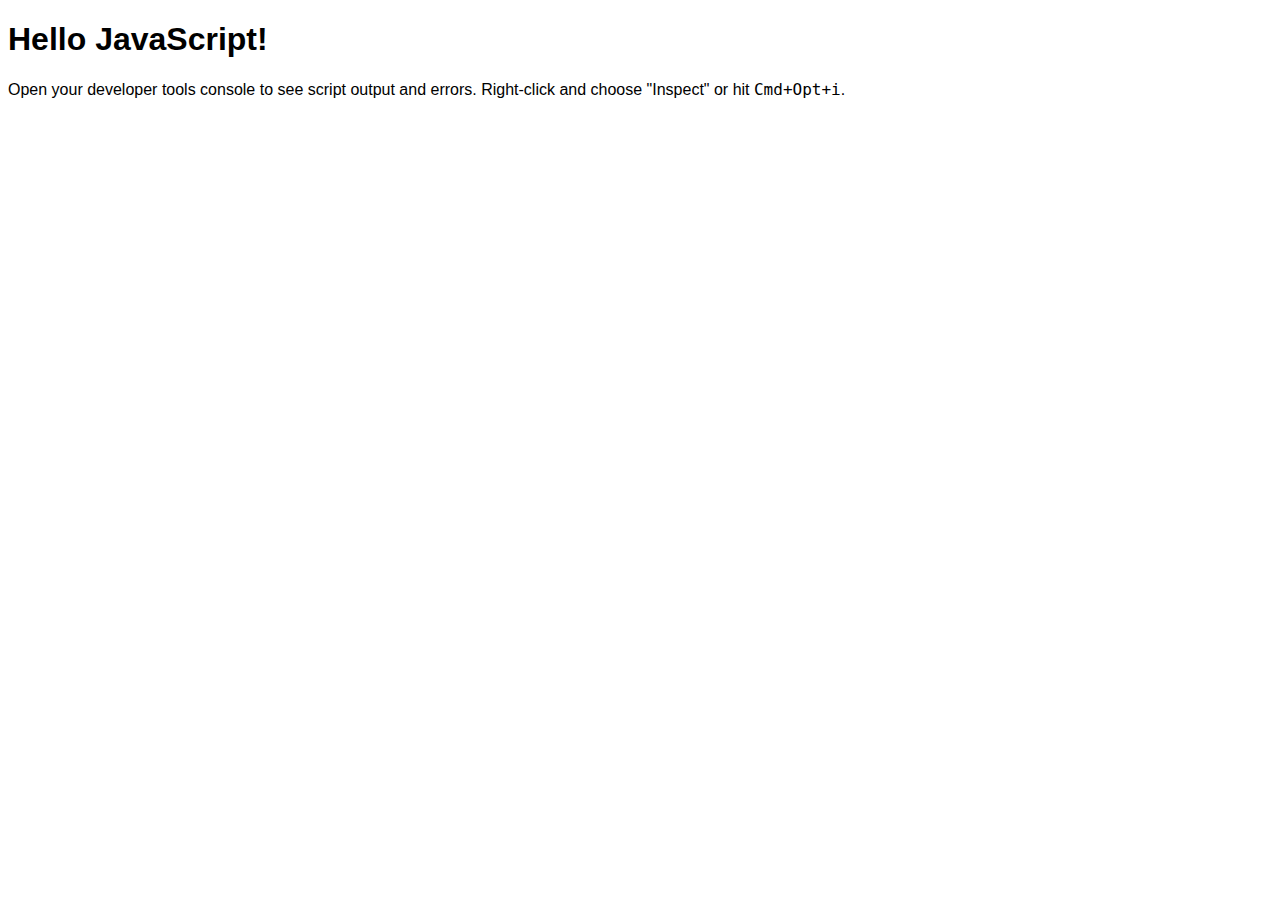
<file: javascript/index.html>
<!DOCTYPE html>
<html lang="en">
<head>
    <meta name="viewport" content="width=device-width, initial-scale=1.0">
    <meta charset="UTF-8">
    <title>JavaScript Practice</title>
    <link rel="icon" href="img/page-icon.png">
    <link rel="stylesheet" href="css/main.css">
</head>
<body>
    <h1>Hello JavaScript!</h1>
    <p>Open your developer tools console to see script output and errors. Right-click and choose "Inspect" or hit <code>Cmd+Opt+i</code>.</p>

    <script src="js/learning.js"></script>
</body>
</html>
</file>
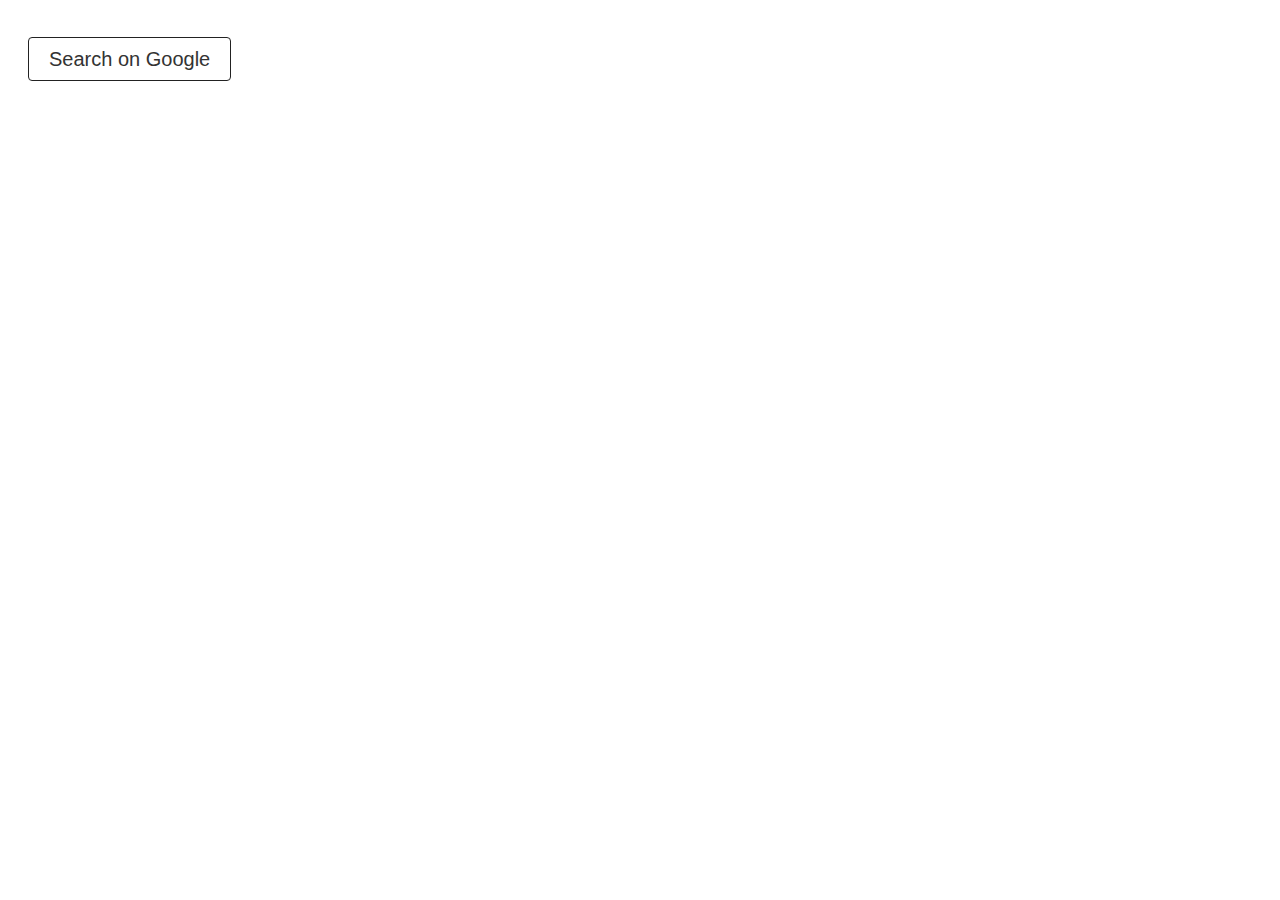
<file: links/index.html>
<!DOCTYPE html>
<html lang="en">
<head>
    <meta name="viewport" content="width=device-width, initial-scale=1.0">
    <meta charset="UTF-8">
    <title>Styling Links</title>
    
    <!--font awesome-->
    <link href="https://maxcdn.bootstrapcdn.com/font-awesome/4.6.3/css/font-awesome.min.css" rel="stylesheet" integrity="sha384-T8Gy5hrqNKT+hzMclPo118YTQO6cYprQmhrYwIiQ/3axmI1hQomh7Ud2hPOy8SP1" crossorigin="anonymous">
    
    <!--our own stylesheet-->
    <link rel="stylesheet" href="css/main.css">
</head>
<body class="fadeIn"> <!--this is the style class we created in our main-->
    <main>
        <p>
            <!--links with just icons in them can't be read by a screen reader--what do we need to add?-->
            <a class="icon-link" href="https://www.google.com" aria-label="Search with Google"><i class="fa fa-google" aria-hidden="true"></i></a> <!--We create an aria-label to give reference to those who can't see. This is for the screen readers-->
        </p>

        <p>
            <!--lets make this link look and act like a button-->
            <a class="button-link" href="https://www.google.com">Search on Google</a>
        </p>
    </main>
</body>
</html>
</file>
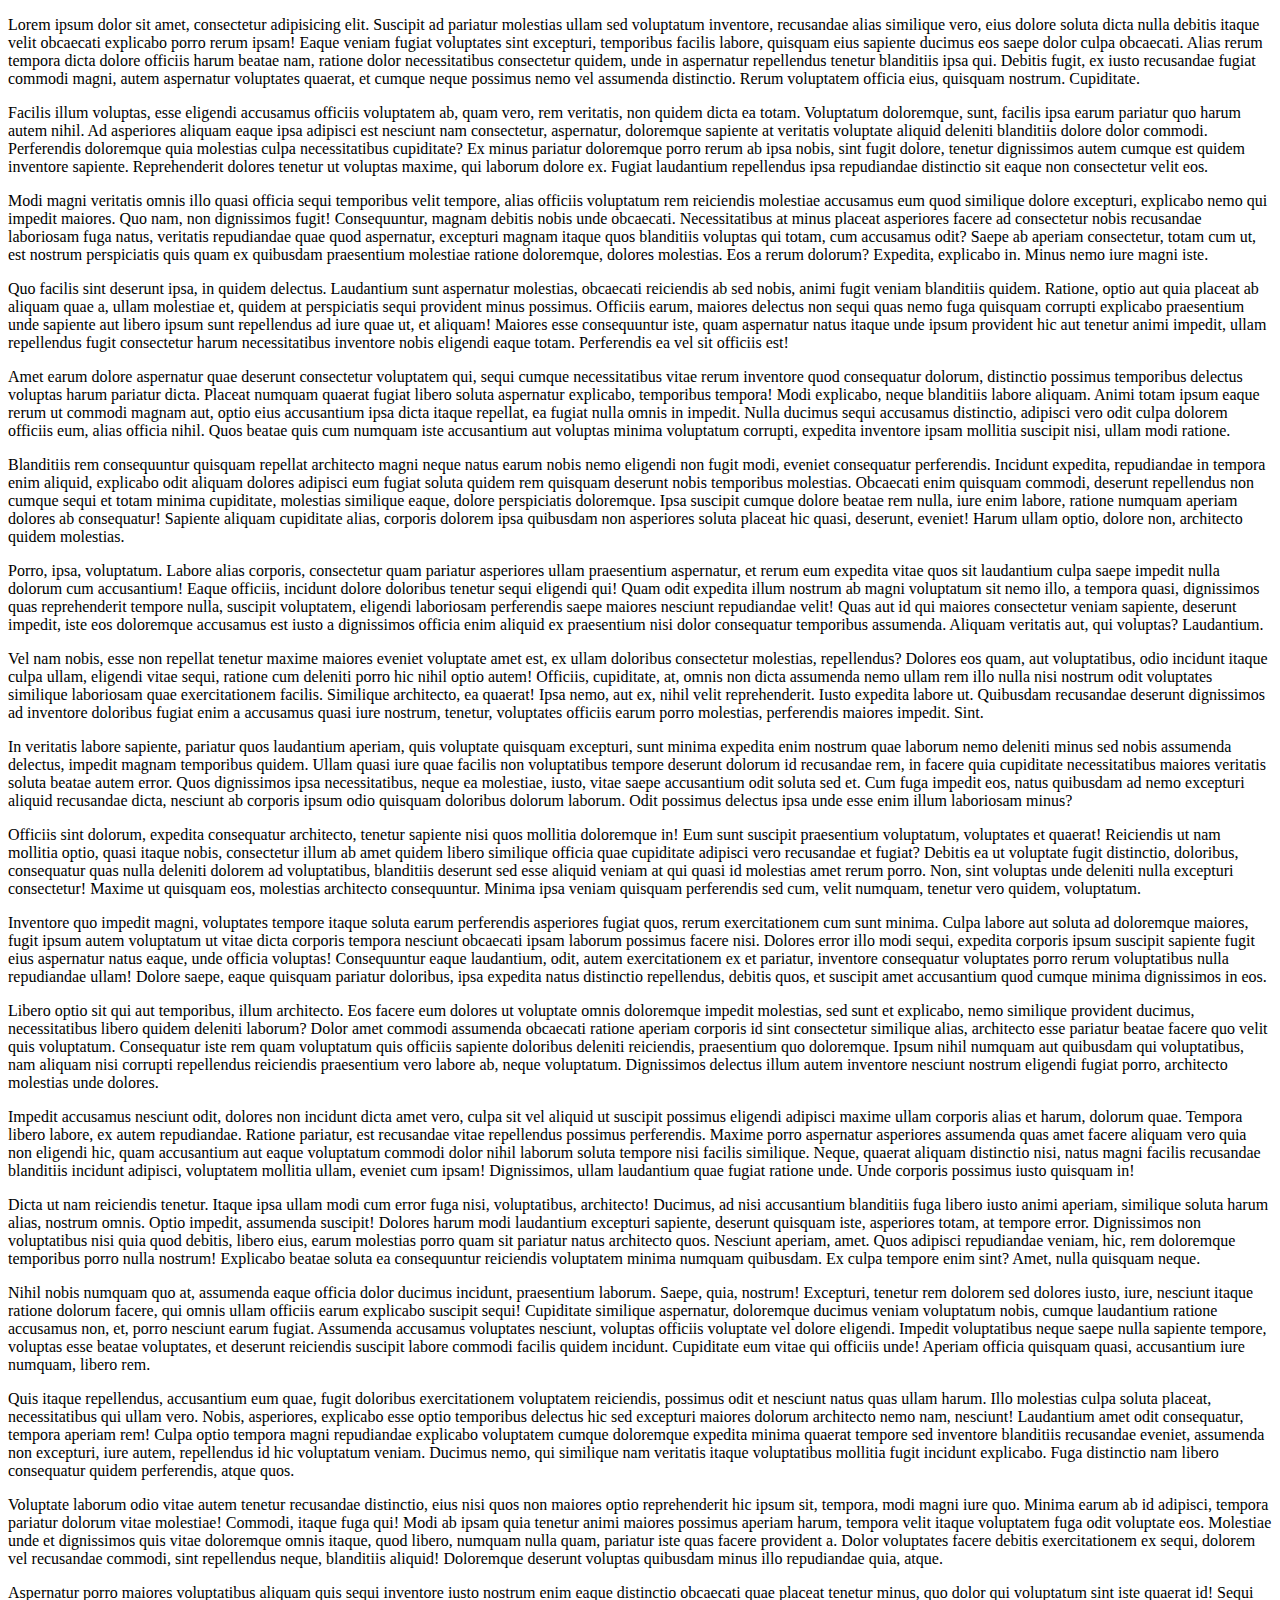
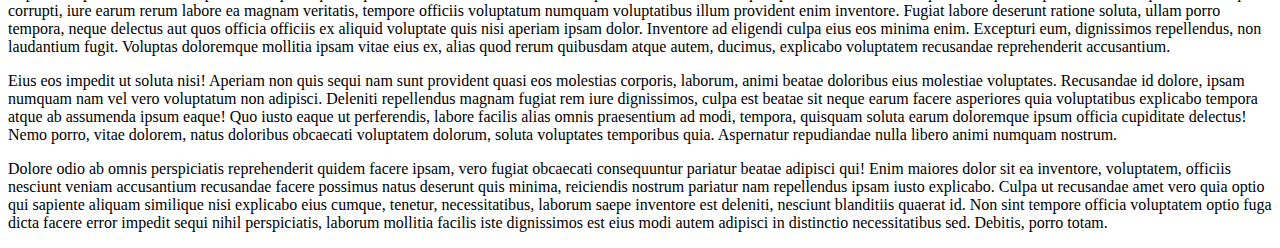
<file: git/exercise/index.html>
<!DOCTYPE html>
<html lang="en">
<head>
    <meta charset="UTF-8">
    <title>Basic Webpage</title>
</head>
<body>
    <p>Lorem ipsum dolor sit amet, consectetur adipisicing elit. Suscipit ad pariatur molestias ullam sed voluptatum inventore, recusandae alias similique vero, eius dolore soluta dicta nulla debitis itaque velit obcaecati explicabo porro rerum ipsam! Eaque veniam fugiat voluptates sint excepturi, temporibus facilis labore, quisquam eius sapiente ducimus eos saepe dolor culpa obcaecati. Alias rerum tempora dicta dolore officiis harum beatae nam, ratione dolor necessitatibus consectetur quidem, unde in aspernatur repellendus tenetur blanditiis ipsa qui. Debitis fugit, ex iusto recusandae fugiat commodi magni, autem aspernatur voluptates quaerat, et cumque neque possimus nemo vel assumenda distinctio. Rerum voluptatem officia eius, quisquam nostrum. Cupiditate.</p>
    <p>Facilis illum voluptas, esse eligendi accusamus officiis voluptatem ab, quam vero, rem veritatis, non quidem dicta ea totam. Voluptatum doloremque, sunt, facilis ipsa earum pariatur quo harum autem nihil. Ad asperiores aliquam eaque ipsa adipisci est nesciunt nam consectetur, aspernatur, doloremque sapiente at veritatis voluptate aliquid deleniti blanditiis dolore dolor commodi. Perferendis doloremque quia molestias culpa necessitatibus cupiditate? Ex minus pariatur doloremque porro rerum ab ipsa nobis, sint fugit dolore, tenetur dignissimos autem cumque est quidem inventore sapiente. Reprehenderit dolores tenetur ut voluptas maxime, qui laborum dolore ex. Fugiat laudantium repellendus ipsa repudiandae distinctio sit eaque non consectetur velit eos.</p>
    <p>Modi magni veritatis omnis illo quasi officia sequi temporibus velit tempore, alias officiis voluptatum rem reiciendis molestiae accusamus eum quod similique dolore excepturi, explicabo nemo qui impedit maiores. Quo nam, non dignissimos fugit! Consequuntur, magnam debitis nobis unde obcaecati. Necessitatibus at minus placeat asperiores facere ad consectetur nobis recusandae laboriosam fuga natus, veritatis repudiandae quae quod aspernatur, excepturi magnam itaque quos blanditiis voluptas qui totam, cum accusamus odit? Saepe ab aperiam consectetur, totam cum ut, est nostrum perspiciatis quis quam ex quibusdam praesentium molestiae ratione doloremque, dolores molestias. Eos a rerum dolorum? Expedita, explicabo in. Minus nemo iure magni iste.</p>
    <p>Quo facilis sint deserunt ipsa, in quidem delectus. Laudantium sunt aspernatur molestias, obcaecati reiciendis ab sed nobis, animi fugit veniam blanditiis quidem. Ratione, optio aut quia placeat ab aliquam quae a, ullam molestiae et, quidem at perspiciatis sequi provident minus possimus. Officiis earum, maiores delectus non sequi quas nemo fuga quisquam corrupti explicabo praesentium unde sapiente aut libero ipsum sunt repellendus ad iure quae ut, et aliquam! Maiores esse consequuntur iste, quam aspernatur natus itaque unde ipsum provident hic aut tenetur animi impedit, ullam repellendus fugit consectetur harum necessitatibus inventore nobis eligendi eaque totam. Perferendis ea vel sit officiis est!</p>
    <p>Amet earum dolore aspernatur quae deserunt consectetur voluptatem qui, sequi cumque necessitatibus vitae rerum inventore quod consequatur dolorum, distinctio possimus temporibus delectus voluptas harum pariatur dicta. Placeat numquam quaerat fugiat libero soluta aspernatur explicabo, temporibus tempora! Modi explicabo, neque blanditiis labore aliquam. Animi totam ipsum eaque rerum ut commodi magnam aut, optio eius accusantium ipsa dicta itaque repellat, ea fugiat nulla omnis in impedit. Nulla ducimus sequi accusamus distinctio, adipisci vero odit culpa dolorem officiis eum, alias officia nihil. Quos beatae quis cum numquam iste accusantium aut voluptas minima voluptatum corrupti, expedita inventore ipsam mollitia suscipit nisi, ullam modi ratione.</p>
    <p>Blanditiis rem consequuntur quisquam repellat architecto magni neque natus earum nobis nemo eligendi non fugit modi, eveniet consequatur perferendis. Incidunt expedita, repudiandae in tempora enim aliquid, explicabo odit aliquam dolores adipisci eum fugiat soluta quidem rem quisquam deserunt nobis temporibus molestias. Obcaecati enim quisquam commodi, deserunt repellendus non cumque sequi et totam minima cupiditate, molestias similique eaque, dolore perspiciatis doloremque. Ipsa suscipit cumque dolore beatae rem nulla, iure enim labore, ratione numquam aperiam dolores ab consequatur! Sapiente aliquam cupiditate alias, corporis dolorem ipsa quibusdam non asperiores soluta placeat hic quasi, deserunt, eveniet! Harum ullam optio, dolore non, architecto quidem molestias.</p>
    <p>Porro, ipsa, voluptatum. Labore alias corporis, consectetur quam pariatur asperiores ullam praesentium aspernatur, et rerum eum expedita vitae quos sit laudantium culpa saepe impedit nulla dolorum cum accusantium! Eaque officiis, incidunt dolore doloribus tenetur sequi eligendi qui! Quam odit expedita illum nostrum ab magni voluptatum sit nemo illo, a tempora quasi, dignissimos quas reprehenderit tempore nulla, suscipit voluptatem, eligendi laboriosam perferendis saepe maiores nesciunt repudiandae velit! Quas aut id qui maiores consectetur veniam sapiente, deserunt impedit, iste eos doloremque accusamus est iusto a dignissimos officia enim aliquid ex praesentium nisi dolor consequatur temporibus assumenda. Aliquam veritatis aut, qui voluptas? Laudantium.</p>
    <p>Vel nam nobis, esse non repellat tenetur maxime maiores eveniet voluptate amet est, ex ullam doloribus consectetur molestias, repellendus? Dolores eos quam, aut voluptatibus, odio incidunt itaque culpa ullam, eligendi vitae sequi, ratione cum deleniti porro hic nihil optio autem! Officiis, cupiditate, at, omnis non dicta assumenda nemo ullam rem illo nulla nisi nostrum odit voluptates similique laboriosam quae exercitationem facilis. Similique architecto, ea quaerat! Ipsa nemo, aut ex, nihil velit reprehenderit. Iusto expedita labore ut. Quibusdam recusandae deserunt dignissimos ad inventore doloribus fugiat enim a accusamus quasi iure nostrum, tenetur, voluptates officiis earum porro molestias, perferendis maiores impedit. Sint.</p>
    <p>In veritatis labore sapiente, pariatur quos laudantium aperiam, quis voluptate quisquam excepturi, sunt minima expedita enim nostrum quae laborum nemo deleniti minus sed nobis assumenda delectus, impedit magnam temporibus quidem. Ullam quasi iure quae facilis non voluptatibus tempore deserunt dolorum id recusandae rem, in facere quia cupiditate necessitatibus maiores veritatis soluta beatae autem error. Quos dignissimos ipsa necessitatibus, neque ea molestiae, iusto, vitae saepe accusantium odit soluta sed et. Cum fuga impedit eos, natus quibusdam ad nemo excepturi aliquid recusandae dicta, nesciunt ab corporis ipsum odio quisquam doloribus dolorum laborum. Odit possimus delectus ipsa unde esse enim illum laboriosam minus?</p>
    <p>Officiis sint dolorum, expedita consequatur architecto, tenetur sapiente nisi quos mollitia doloremque in! Eum sunt suscipit praesentium voluptatum, voluptates et quaerat! Reiciendis ut nam mollitia optio, quasi itaque nobis, consectetur illum ab amet quidem libero similique officia quae cupiditate adipisci vero recusandae et fugiat? Debitis ea ut voluptate fugit distinctio, doloribus, consequatur quas nulla deleniti dolorem ad voluptatibus, blanditiis deserunt sed esse aliquid veniam at qui quasi id molestias amet rerum porro. Non, sint voluptas unde deleniti nulla excepturi consectetur! Maxime ut quisquam eos, molestias architecto consequuntur. Minima ipsa veniam quisquam perferendis sed cum, velit numquam, tenetur vero quidem, voluptatum.</p>
    <p>Inventore quo impedit magni, voluptates tempore itaque soluta earum perferendis asperiores fugiat quos, rerum exercitationem cum sunt minima. Culpa labore aut soluta ad doloremque maiores, fugit ipsum autem voluptatum ut vitae dicta corporis tempora nesciunt obcaecati ipsam laborum possimus facere nisi. Dolores error illo modi sequi, expedita corporis ipsum suscipit sapiente fugit eius aspernatur natus eaque, unde officia voluptas! Consequuntur eaque laudantium, odit, autem exercitationem ex et pariatur, inventore consequatur voluptates porro rerum voluptatibus nulla repudiandae ullam! Dolore saepe, eaque quisquam pariatur doloribus, ipsa expedita natus distinctio repellendus, debitis quos, et suscipit amet accusantium quod cumque minima dignissimos in eos.</p>
    <p>Libero optio sit qui aut temporibus, illum architecto. Eos facere eum dolores ut voluptate omnis doloremque impedit molestias, sed sunt et explicabo, nemo similique provident ducimus, necessitatibus libero quidem deleniti laborum? Dolor amet commodi assumenda obcaecati ratione aperiam corporis id sint consectetur similique alias, architecto esse pariatur beatae facere quo velit quis voluptatum. Consequatur iste rem quam voluptatum quis officiis sapiente doloribus deleniti reiciendis, praesentium quo doloremque. Ipsum nihil numquam aut quibusdam qui voluptatibus, nam aliquam nisi corrupti repellendus reiciendis praesentium vero labore ab, neque voluptatum. Dignissimos delectus illum autem inventore nesciunt nostrum eligendi fugiat porro, architecto molestias unde dolores.</p>
    <p>Impedit accusamus nesciunt odit, dolores non incidunt dicta amet vero, culpa sit vel aliquid ut suscipit possimus eligendi adipisci maxime ullam corporis alias et harum, dolorum quae. Tempora libero labore, ex autem repudiandae. Ratione pariatur, est recusandae vitae repellendus possimus perferendis. Maxime porro aspernatur asperiores assumenda quas amet facere aliquam vero quia non eligendi hic, quam accusantium aut eaque voluptatum commodi dolor nihil laborum soluta tempore nisi facilis similique. Neque, quaerat aliquam distinctio nisi, natus magni facilis recusandae blanditiis incidunt adipisci, voluptatem mollitia ullam, eveniet cum ipsam! Dignissimos, ullam laudantium quae fugiat ratione unde. Unde corporis possimus iusto quisquam in!</p>
    <p>Dicta ut nam reiciendis tenetur. Itaque ipsa ullam modi cum error fuga nisi, voluptatibus, architecto! Ducimus, ad nisi accusantium blanditiis fuga libero iusto animi aperiam, similique soluta harum alias, nostrum omnis. Optio impedit, assumenda suscipit! Dolores harum modi laudantium excepturi sapiente, deserunt quisquam iste, asperiores totam, at tempore error. Dignissimos non voluptatibus nisi quia quod debitis, libero eius, earum molestias porro quam sit pariatur natus architecto quos. Nesciunt aperiam, amet. Quos adipisci repudiandae veniam, hic, rem doloremque temporibus porro nulla nostrum! Explicabo beatae soluta ea consequuntur reiciendis voluptatem minima numquam quibusdam. Ex culpa tempore enim sint? Amet, nulla quisquam neque.</p>
    <p>Nihil nobis numquam quo at, assumenda eaque officia dolor ducimus incidunt, praesentium laborum. Saepe, quia, nostrum! Excepturi, tenetur rem dolorem sed dolores iusto, iure, nesciunt itaque ratione dolorum facere, qui omnis ullam officiis earum explicabo suscipit sequi! Cupiditate similique aspernatur, doloremque ducimus veniam voluptatum nobis, cumque laudantium ratione accusamus non, et, porro nesciunt earum fugiat. Assumenda accusamus voluptates nesciunt, voluptas officiis voluptate vel dolore eligendi. Impedit voluptatibus neque saepe nulla sapiente tempore, voluptas esse beatae voluptates, et deserunt reiciendis suscipit labore commodi facilis quidem incidunt. Cupiditate eum vitae qui officiis unde! Aperiam officia quisquam quasi, accusantium iure numquam, libero rem.</p>
    <p>Quis itaque repellendus, accusantium eum quae, fugit doloribus exercitationem voluptatem reiciendis, possimus odit et nesciunt natus quas ullam harum. Illo molestias culpa soluta placeat, necessitatibus qui ullam vero. Nobis, asperiores, explicabo esse optio temporibus delectus hic sed excepturi maiores dolorum architecto nemo nam, nesciunt! Laudantium amet odit consequatur, tempora aperiam rem! Culpa optio tempora magni repudiandae explicabo voluptatem cumque doloremque expedita minima quaerat tempore sed inventore blanditiis recusandae eveniet, assumenda non excepturi, iure autem, repellendus id hic voluptatum veniam. Ducimus nemo, qui similique nam veritatis itaque voluptatibus mollitia fugit incidunt explicabo. Fuga distinctio nam libero consequatur quidem perferendis, atque quos.</p>
    <p>Voluptate laborum odio vitae autem tenetur recusandae distinctio, eius nisi quos non maiores optio reprehenderit hic ipsum sit, tempora, modi magni iure quo. Minima earum ab id adipisci, tempora pariatur dolorum vitae molestiae! Commodi, itaque fuga qui! Modi ab ipsam quia tenetur animi maiores possimus aperiam harum, tempora velit itaque voluptatem fuga odit voluptate eos. Molestiae unde et dignissimos quis vitae doloremque omnis itaque, quod libero, numquam nulla quam, pariatur iste quas facere provident a. Dolor voluptates facere debitis exercitationem ex sequi, dolorem vel recusandae commodi, sint repellendus neque, blanditiis aliquid! Doloremque deserunt voluptas quibusdam minus illo repudiandae quia, atque.</p>
    <p>Aspernatur porro maiores voluptatibus aliquam quis sequi inventore iusto nostrum enim eaque distinctio obcaecati quae placeat tenetur minus, quo dolor qui voluptatum sint iste quaerat id! Sequi corrupti, iure earum rerum labore ea magnam veritatis, tempore officiis voluptatum numquam voluptatibus illum provident enim inventore. Fugiat labore deserunt ratione soluta, ullam porro tempora, neque delectus aut quos officia officiis ex aliquid voluptate quis nisi aperiam ipsam dolor. Inventore ad eligendi culpa eius eos minima enim. Excepturi eum, dignissimos repellendus, non laudantium fugit. Voluptas doloremque mollitia ipsam vitae eius ex, alias quod rerum quibusdam atque autem, ducimus, explicabo voluptatem recusandae reprehenderit accusantium.</p>
    <p>Eius eos impedit ut soluta nisi! Aperiam non quis sequi nam sunt provident quasi eos molestias corporis, laborum, animi beatae doloribus eius molestiae voluptates. Recusandae id dolore, ipsam numquam nam vel vero voluptatum non adipisci. Deleniti repellendus magnam fugiat rem iure dignissimos, culpa est beatae sit neque earum facere asperiores quia voluptatibus explicabo tempora atque ab assumenda ipsum eaque! Quo iusto eaque ut perferendis, labore facilis alias omnis praesentium ad modi, tempora, quisquam soluta earum doloremque ipsum officia cupiditate delectus! Nemo porro, vitae dolorem, natus doloribus obcaecati voluptatem dolorum, soluta voluptates temporibus quia. Aspernatur repudiandae nulla libero animi numquam nostrum.</p>
    <p>Dolore odio ab omnis perspiciatis reprehenderit quidem facere ipsam, vero fugiat obcaecati consequuntur pariatur beatae adipisci qui! Enim maiores dolor sit ea inventore, voluptatem, officiis nesciunt veniam accusantium recusandae facere possimus natus deserunt quis minima, reiciendis nostrum pariatur nam repellendus ipsam iusto explicabo. Culpa ut recusandae amet vero quia optio qui sapiente aliquam similique nisi explicabo eius cumque, tenetur, necessitatibus, laborum saepe inventore est deleniti, nesciunt blanditiis quaerat id. Non sint tempore officia voluptatem optio fuga dicta facere error impedit sequi nihil perspiciatis, laborum mollitia facilis iste dignissimos est eius modi autem adipisci in distinctio necessitatibus sed. Debitis, porro totam.</p>
</body>
</html>
</file>
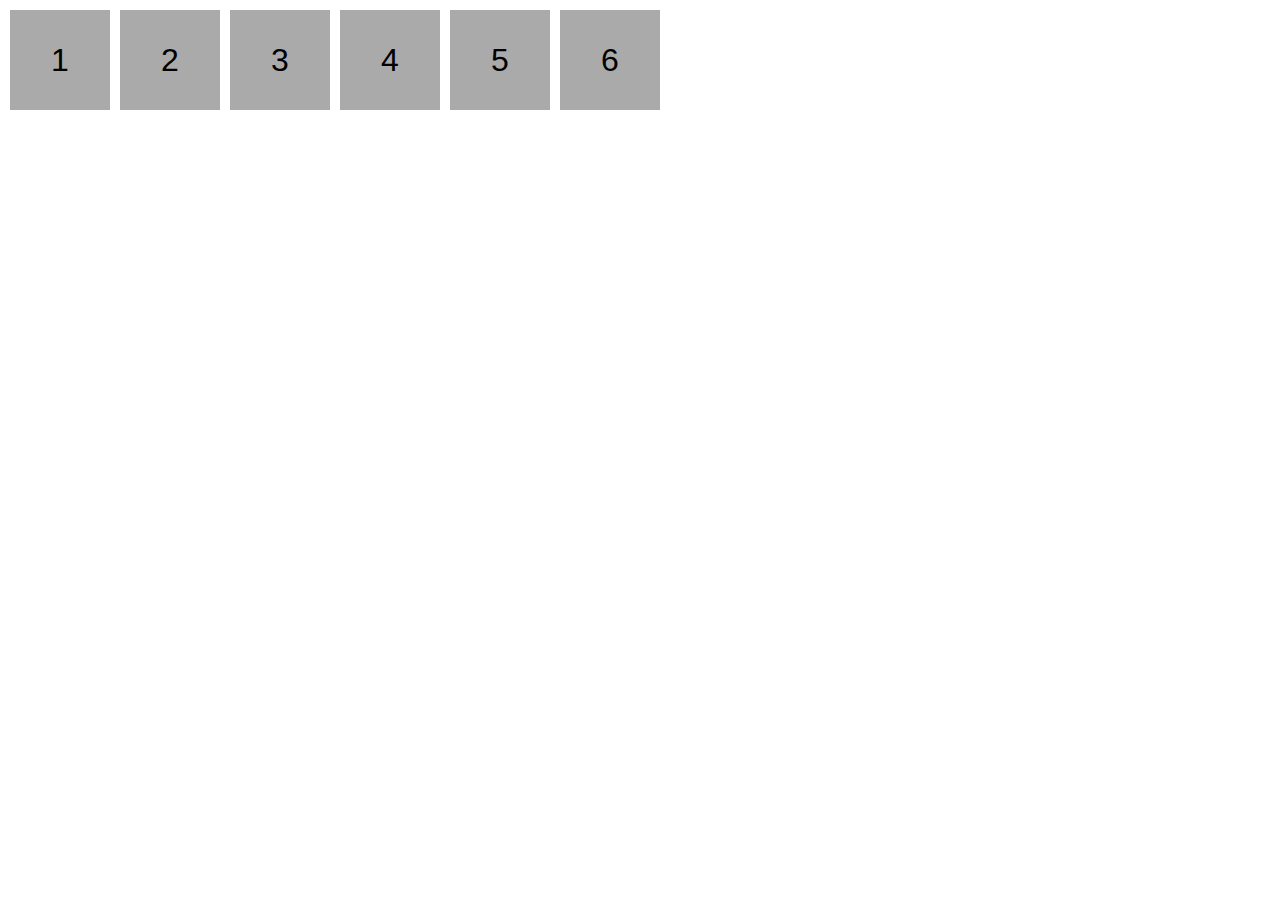
<file: lab/dom/index.html>
<!DOCTYPE html>
<html lang="en">
	<head>
		<meta charset="UTF-8">
		<title>Fun Shapes</title>

		<link rel="stylesheet" href="css/main.css">
	</head>
	<body>
		<div id="one" class="box grey" style="top: 10px; left: 10px;">
			<h1>1</h1>
		</div>
		<div id="two" class="box grey transition" style="top: 10px; left: 120px;">
			<h1>2</h1>
		</div>
		<div id="three" class="box grey transition" style="top: 10px; left: 230px;">
			<h1>3</h1>
		</div>
		<div id="four" class="box grey transition" style="top: 10px; left: 340px;">
			<h1>4</h1>
		</div>
		<div id="five" class="box grey" style="top: 10px; left: 450px;">
			<h1>5</h1>
		</div>
		<div id="six" class="box grey" style="top: 10px; left: 560px;">
			<h1>6</h1>
		</div>
		<script src="js/main.js"></script>
	</body>
</html>
</file>
<file: javascript/css/main.css>
body {
    font-family: 'Helvetica Neue', Helvetica, Arial, sans-serif;
    font-size: 16px;
}
</file>
<file: links/css/main.css>
body {
    font-family: "Helvetica Neue", Helvetica, Arial, sans-serif;
    font-size: 20px;
    padding: 1em;
}

.icon-link { 
    color: #333; /*adding in a new color for your icon link*/
}

.icon-link:hover { /*when you hover over the icon, the color will change to #F00*/
    color: #F00;
}

.button-link {
    color: #333; /*color of the button link*/
    text-decoration: none; /*when you put "none" the hyperlink goes away. There is no decoration on it*/
    border-width: 1px; /*How big you want the button*/
    border-style: solid; /*border will be solid*/
    border-color: #222; /*border will be that color*/
    border-radius: 4px; /*adds a curvature to the button*/
    padding: 0.5em 1em; /*the unit of measurement relative to the current font*/
    transition: all 500ms; /*changes the color effect and adds a timing to it*/
}

.button-link:hover { /*happens only when the link is being hovered over*/
    background-color: #AAA; /*adds a background color to the button*/
}

@keyframes fadeIn {
    from{ /*start of the animation*/
        opacity: 0;
    }
 
    to{ /*end of the animation*/
        opacity: 1;

    }
}

.fadeIn { /*This is a style class that uses the @keyframes as rules. We use this in the index.html in the body section. https://daneden.github.io/animate.css/ is a fun website to show animations*/ 
    animation-name:fadeIn;
    animation-duration: 1s;
}
</file>
<file: lab/dom/css/main.css>
/*General Styling*/
html, body {
	height: 100%;
	font-family: 'Helvetica Neue', Helvetica, Arial, sans-serif;	
	margin: 0;	
}

h1 {
	font-weight: lighter;
	margin: 0;
	height: 100%;
	display: flex;
	align-items: center;
	justify-content: center;
}

.grey {
	background-color: #aaa;
}

.black {
	background-color: #000;
}

.white {
	background-color: #fff;
}

.box {	
	height: 100px;
	width: 100px;
	position: absolute;
}

.box:hover {
	cursor: pointer;
	border: black 1px dotted;
	height: 98px;
	width: 98px;
}

/*animations*/
.transition {
	transition: 1s ease;
}

.fade-to-black {
	animation-name: fadeToBlack;
	animation-duration: 500ms;
}

.fall {
	transform: translate(0, 500px);
}

.float {
	transform: translate(0, 0);
}

.fade-to-white {
	animation-name: toWhite;
	animation-duration: 200ms;
}

.fade-to-bg-color {
	animation-name: toBgColor;
	animation-duration: 200ms;
}

/*Add your own animation class or transform here*/

@keyframes fadeToBlack {
	from {
		background-color: #aaa;
	}
	to {
		background-color: #000;
	}
}

@keyframes toWhite {
	from {
		background-color: #aaa;
	}

	to {
		background-color: #fff;
	}
}

@keyframes toBgColor {
	from {
		background-color: #fff;
	}

	to {		
		background-color: #aaa;
	}
}

/*If you are doing an animation, add your keyframe here*/
</file>
